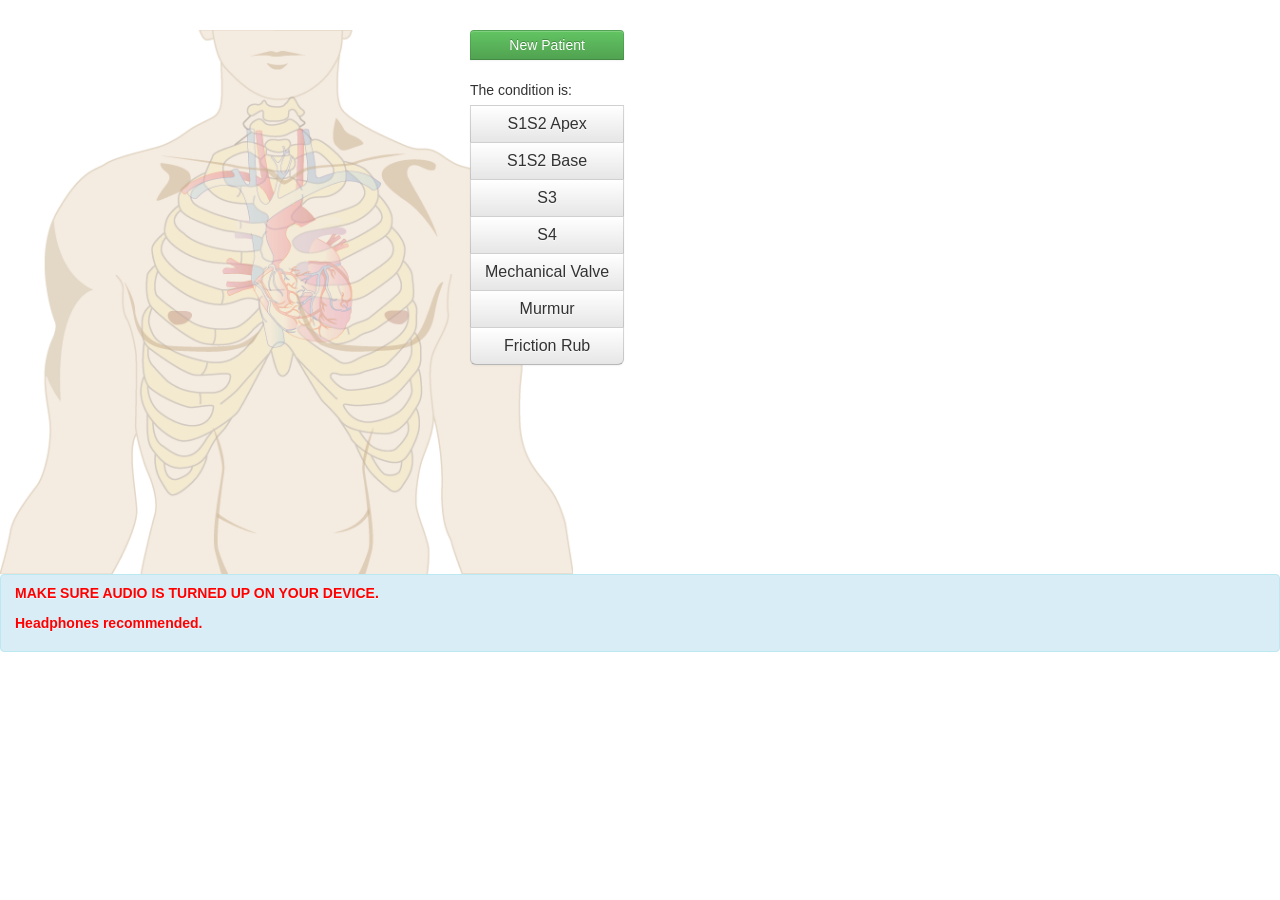
<file: learn.html>
<!DOCTYPE html>

<html>
	<meta charset="utf-8"> 
	<meta name="viewport" content="width=device-width, initial-scale=1.0, user-scalable=yes">
<head>
	<link rel="stylesheet" type="text/css" href="scripts/bootstrap/css/bootstrap.min.css">	
	<link rel="stylesheet" type="text/css" href="scripts/styles.css">
	<script type="text/javascript" src="https://code.jquery.com/jquery-1.9.1.js"></script>
	<script src="scripts/bootstrap/js/bootstrap.min.js"></script>
	<script src="scripts/learn.js"></script>
</head>

<body>
	<audio id = "audio"  preload="auto" loop>
		<source src="assets/S1S2_Apex.m4a" type="audio/mpeg" />
	 	<source src="assets/" type="audio/ogg" />	
		Your browser does not support the audio element.
	</audio>
	
	<div id = "btns" class="btn-group btn-group-vertical">
		<button id="play" class="btn btn-success" onClick="PlayAudio();">New Patient</button>
		<br>
		<label>The condition is: </label>
	</div>
	<div id="bg"><img id="img" class="nostetho" src="assets/chest.png" width="573" height="855" alt="Patient"></div>
	<div id = "alerts" class="alert alert-info">
		<b><p>MAKE SURE AUDIO IS TURNED UP ON YOUR DEVICE.</p><p>Headphones recommended.</p></b> 
		<p id = "info"></p>
	</div>
		
</body>
</html>
</file>
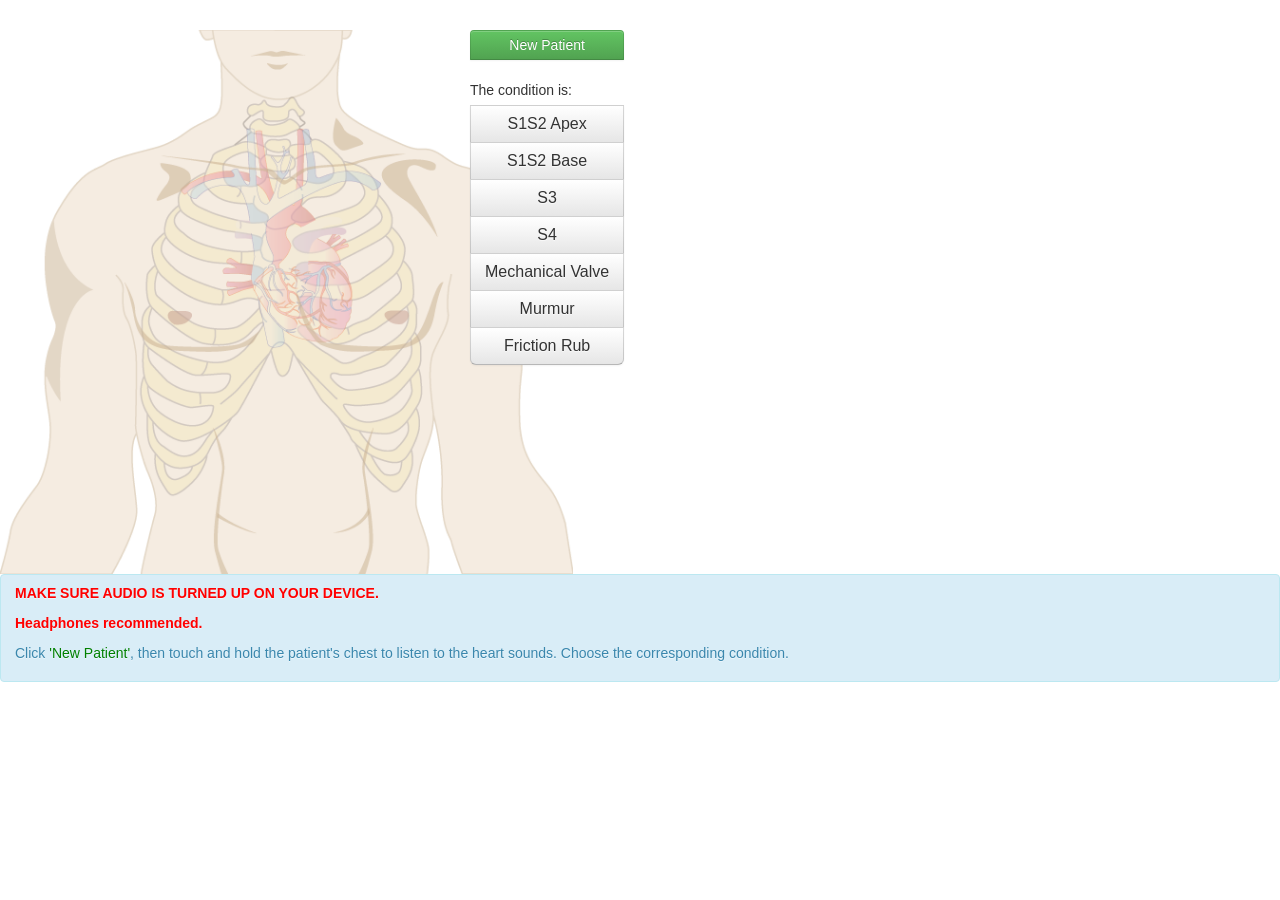
<file: selftest.html>
<!DOCTYPE html>

<html>
	<meta charset="utf-8"> 
	<meta name="viewport" content="width=device-width, initial-scale=1.0, user-scalable=yes">
<head>
	<link rel="stylesheet" type="text/css" href="scripts/bootstrap/css/bootstrap.min.css">	
	<link rel="stylesheet" type="text/css" href="scripts/styles.css">
	<script type="text/javascript" src="https://code.jquery.com/jquery-1.9.1.js"></script>
	<script src="scripts/bootstrap/js/bootstrap.min.js"></script>
	<script src="scripts/self-test.js"></script>
</head>

<body>
	<audio id = "audio"  preload="auto" loop>
		<source src="assets/S1S2_Apex.m4a" type="audio/mpeg" />
	 	<source src="assets/" type="audio/ogg" />	
		Your browser does not support the audio element.
	</audio>
	
	<div id = "btns" class="btn-group btn-group-vertical">
		<button id="play" class="btn btn-success" onClick="PlayAudio();">New Patient</button>
		<br>
		<label>The condition is: </label>
	</div>
	<div id="bg"><img id="img" class="nostetho" src="assets/chest.png" width="573" height="855" alt="Patient"></div>
	<div id = "alerts" class="alert alert-info">
		<b><p>MAKE SURE AUDIO IS TURNED UP ON YOUR DEVICE.</p><p>Headphones recommended.</p></b> 
		<p id = "info"></p>
	</div>
		
</body>
</html>
</file>
<file: scripts/styles.css>
body {
    margin-top: 30px;
    overflow: hidden;
}

img {
    -webkit-user-select: none;
    user-select: none;
}

.stetho {
    cursor: url(../assets/Stethoscope.png), auto;
}

.nostetho {
    cursor: auto;
}

#debug {
    padding: 10px 50px 10px 10px;
    font-family: "Arial, Helvetica, sans-serif";
    font-size: 14px;
}

#btns {
    position: absolute;
    left: 470px;
    -webkit-user-select: none;
    user-select: none;
}

#alerts b {
    color: red;
}

#alerts .t {
    color: green;
}
</file>
